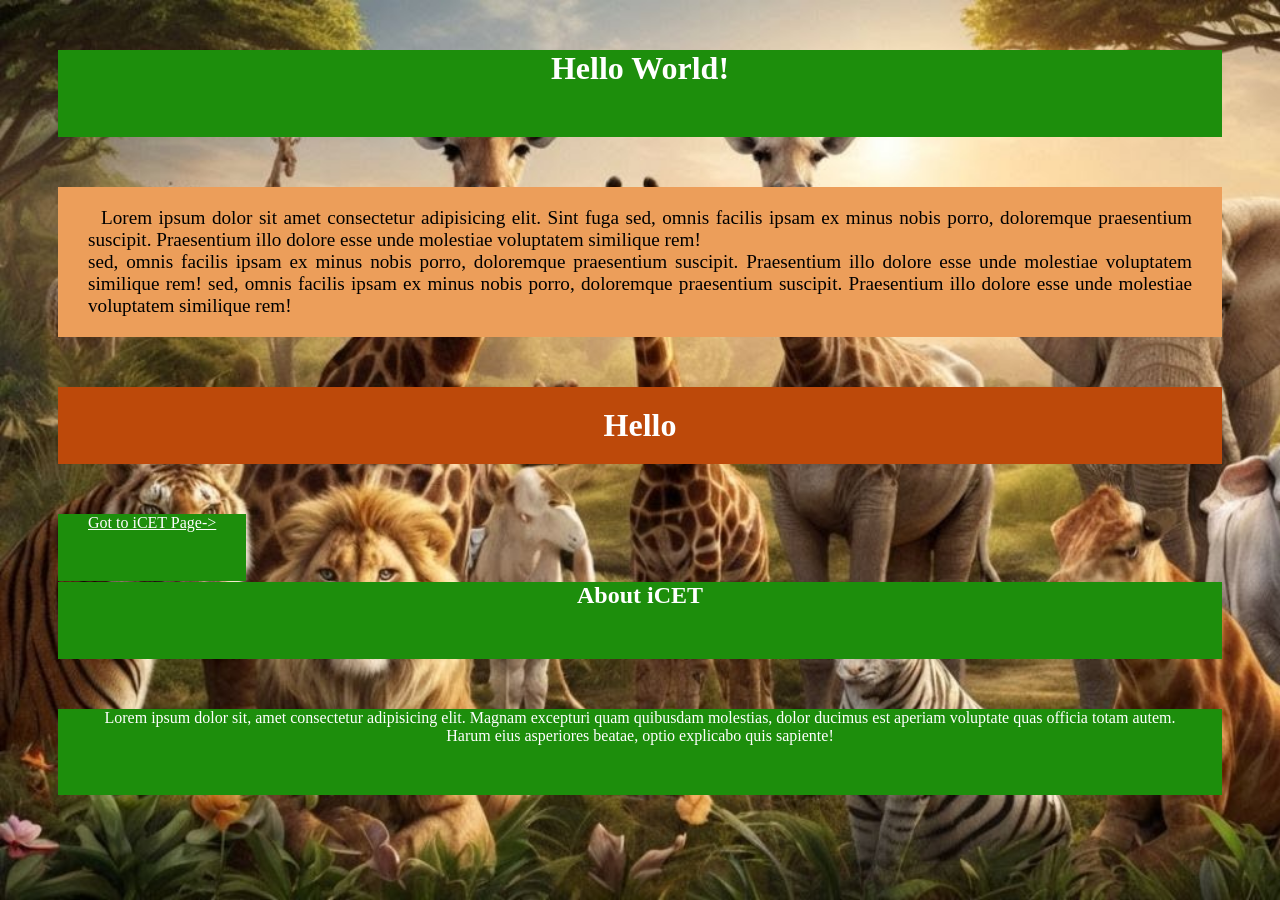
<file: index.html>
<!DOCTYPE html>
<html lang="en">
    <head>
        <meta charset="UTF-8">
        <meta name="viewport" content="width=device-width, initial-scale=1.0">
        <title>Document</title>
        <link rel="stylesheet" href="css/style.css">
    </head>
    <body>
        <h1 class="h1">Hello World!</h1>
        <p id="sample-id-selector"> &nbsp;
            Lorem ipsum dolor sit amet consectetur adipisicing elit. Sint fuga
            sed, omnis facilis ipsam ex minus nobis porro, doloremque
            praesentium suscipit. Praesentium illo dolore esse unde molestiae
            voluptatem similique rem!

            <br>

            sed, omnis facilis ipsam ex minus nobis porro, doloremque
            praesentium suscipit. Praesentium illo dolore esse unde molestiae
            voluptatem similique rem!
            sed, omnis facilis ipsam ex minus nobis porro, doloremque
            praesentium suscipit. Praesentium illo dolore esse unde molestiae
            voluptatem similique rem!
        </p>

        <h1 class="h2">Hello</h1>
        <a href="icet.html"class="h1"> Got to iCET Page-> </a>

        <h2 class="h1">About iCET</h2>
        <p class="h1">Lorem ipsum dolor sit, amet consectetur adipisicing elit. Magnam
            excepturi quam quibusdam molestias, dolor ducimus est aperiam
            voluptate quas officia totam autem. Harum eius asperiores beatae,
            optio explicabo quis sapiente!</p>
            

        <!-- <fieldset>
            <legend>About My Self</legend>
            <p>Lorem ipsum dolor, sit amet consectetur adipisicing elit. Quaerat
                at quisquam doloribus atque laborum adipisci enim veritatis
                delectus. Fuga velit, cupiditate nesciunt nam sed quisquam
                soluta pariatur animi delectus suscipit!</p>
        </fieldset> -->
    </body>
</html>
</file>
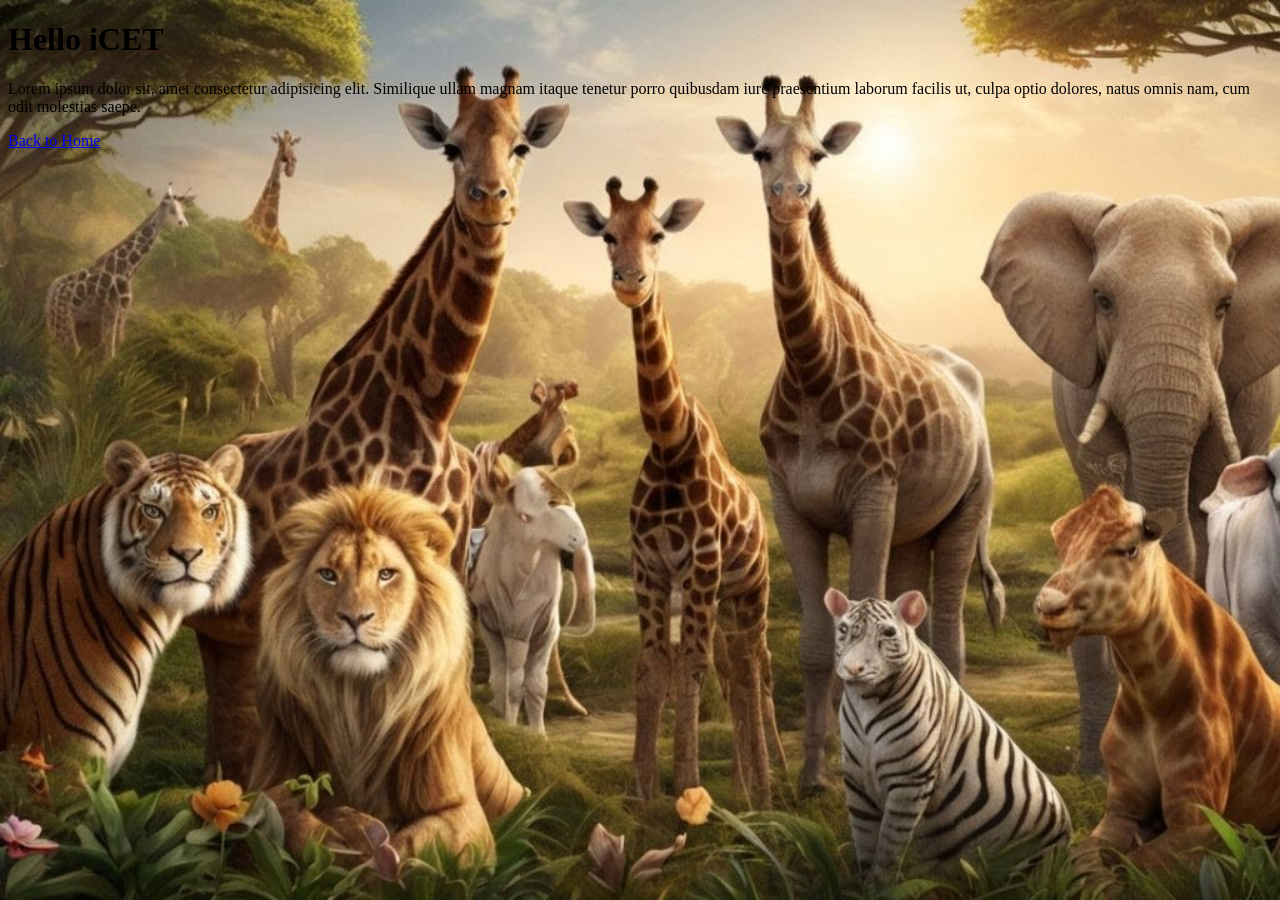
<file: icet.html>
<!DOCTYPE html>
<html lang="en">
    <head>
        <meta charset="UTF-8">
        <meta name="viewport" content="width=device-width, initial-scale=1.0">
        <title>Document</title>
        <link rel="stylesheet" href="css/style.css">
    </head>
    <body>
        <h1>Hello iCET</h1>
        <p>Lorem ipsum dolor sit, amet consectetur adipisicing elit. Similique
            ullam magnam itaque tenetur porro quibusdam iure praesentium laborum
            facilis ut, culpa optio dolores, natus omnis nam, cum odit molestias
            saepe.</p>
            <a href="index.html">Back to Home</a>
    </body>
</html>
</file>
<file: css/style.css>
.p{
    background-color: blue;
    text-align: center;
    color: white;

}

.h1{
    background-color: rgb(29, 142, 12);
    text-align: center;
    color: white;
    padding: top 50px;
    padding-bottom: 50px;
    padding-left: 30px;
    padding-right: 30px;
    margin-left: 50px;
    margin-right: 50px;
    margin-top: 50px;
    margin-bottom: 50px;
}

.h2{
    background-color: rgb(189, 73, 10);
    text-align: center;
    color: white;
    padding-top: 20px;
    padding-bottom: 20px;
    padding-left: 30px;
    padding-right: 30px;
    margin-left: 50px;
    margin-right: 50px;
    margin-top: 50px;
    margin-bottom: 50px;
}

#sample-id-selector{
    background-color: rgb(236, 158, 90);
    text-align: justify;
    font-size: larger;
    padding-top: 20px;
    padding-bottom: 20px;
    padding-left: 30px;
    padding-right: 30px;
    margin-left: 50px;
    margin-right: 50px;
    margin-top: 50px;
    margin-bottom: 50px;
}

body{
    background-image: url(../img/maxresdefault.jpg);
    background-size: cover;
    background-repeat: no-repeat;
    background-attachment: fixed;
}
</file>
